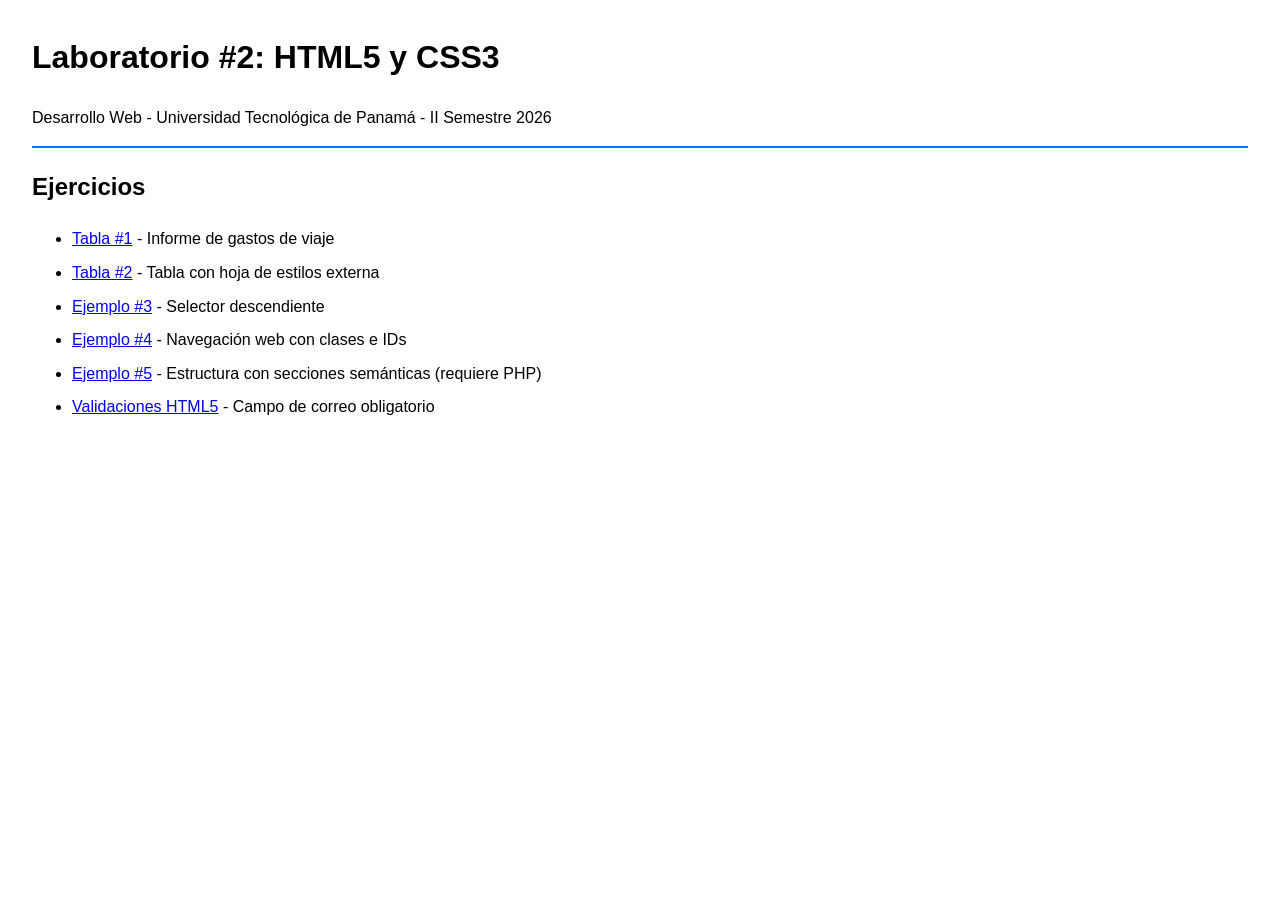
<file: index.html>
<!DOCTYPE html>
<html lang="es">
<head>
    <meta charset="UTF-8">
    <meta name="viewport" content="width=device-width, initial-scale=1.0">
    <meta name="description" content="Laboratorio #2 de Desarrollo Web: HTML5 y CSS3">
    <link rel="shortcut icon" href="Imagen/icono.ico">
    <title>Laboratorio #2 - HTML5 y CSS3</title>
    <style>
        body {
            font-family: Arial, sans-serif;
            margin: 2em;
            line-height: 1.6;
        }
        header {
            border-bottom: 2px solid #007bff;
            margin-bottom: 1em;
        }
        li {
            margin-bottom: 0.5em;
        }
    </style>
</head>
<body>

    <header>
        <h1>Laboratorio #2: HTML5 y CSS3</h1>
        <p>Desarrollo Web - Universidad Tecnológica de Panamá - II Semestre 2026</p>
    </header>

    <main>
        <section>
            <h2>Ejercicios</h2>
            <ul>
                <li><a href="tabla1.html">Tabla #1</a> - Informe de gastos de viaje</li>
                <li><a href="tabla2.html">Tabla #2</a> - Tabla con hoja de estilos externa</li>
                <li><a href="ejemplo3_parrafos.html">Ejemplo #3</a> - Selector descendiente</li>
                <li><a href="ejemplo4_navegacion.html">Ejemplo #4</a> - Navegación web con clases e IDs</li>
                <li><a href="ejemplo5_secciones.php">Ejemplo #5</a> - Estructura con secciones semánticas (requiere PHP)</li>
                <li><a href="validaciones.html">Validaciones HTML5</a> - Campo de correo obligatorio</li>
            </ul>
        </section>
    </main>

</body>
</html>
</file>
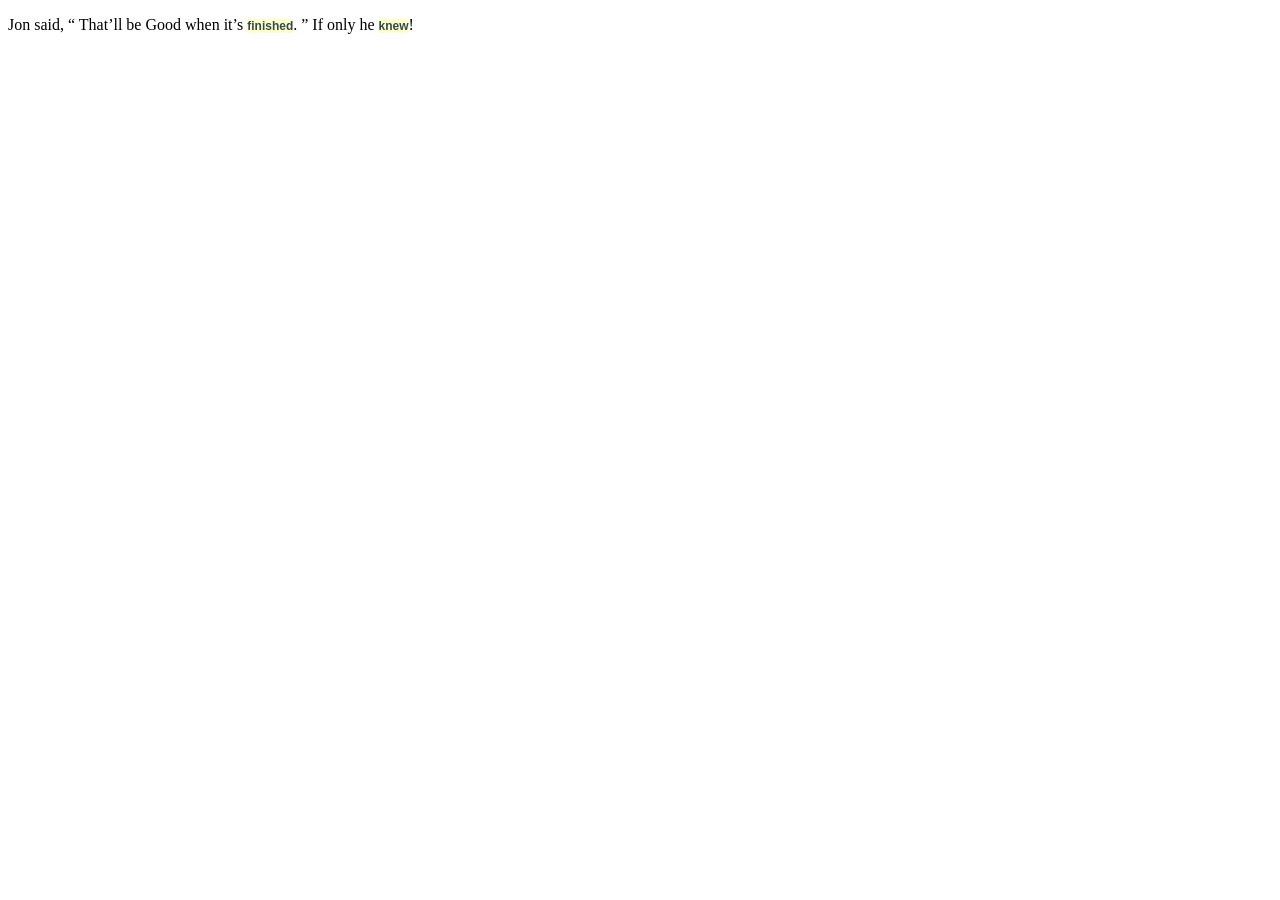
<file: ejemplo3_parrafos.html>
<!DOCTYPE html>
<html lang="es">
<head>
    <meta charset="UTF-8">
    <meta name="viewport" content="width=device-width, initial-scale=1.0">
    <link rel="stylesheet" href="Estilos/estilosParrafos.css">
    <link rel="shortcut icon" href="Imagen/icono.ico">
    <title>Selector descendiente</title>
</head>
<body>

    <p>
    Jon said,
    <q>
    That’ll be Good when it’s <strong>finished</strong>.
    </q>
    If only he <strong>knew</strong>!
    </p>

</body>
</html>
</file>
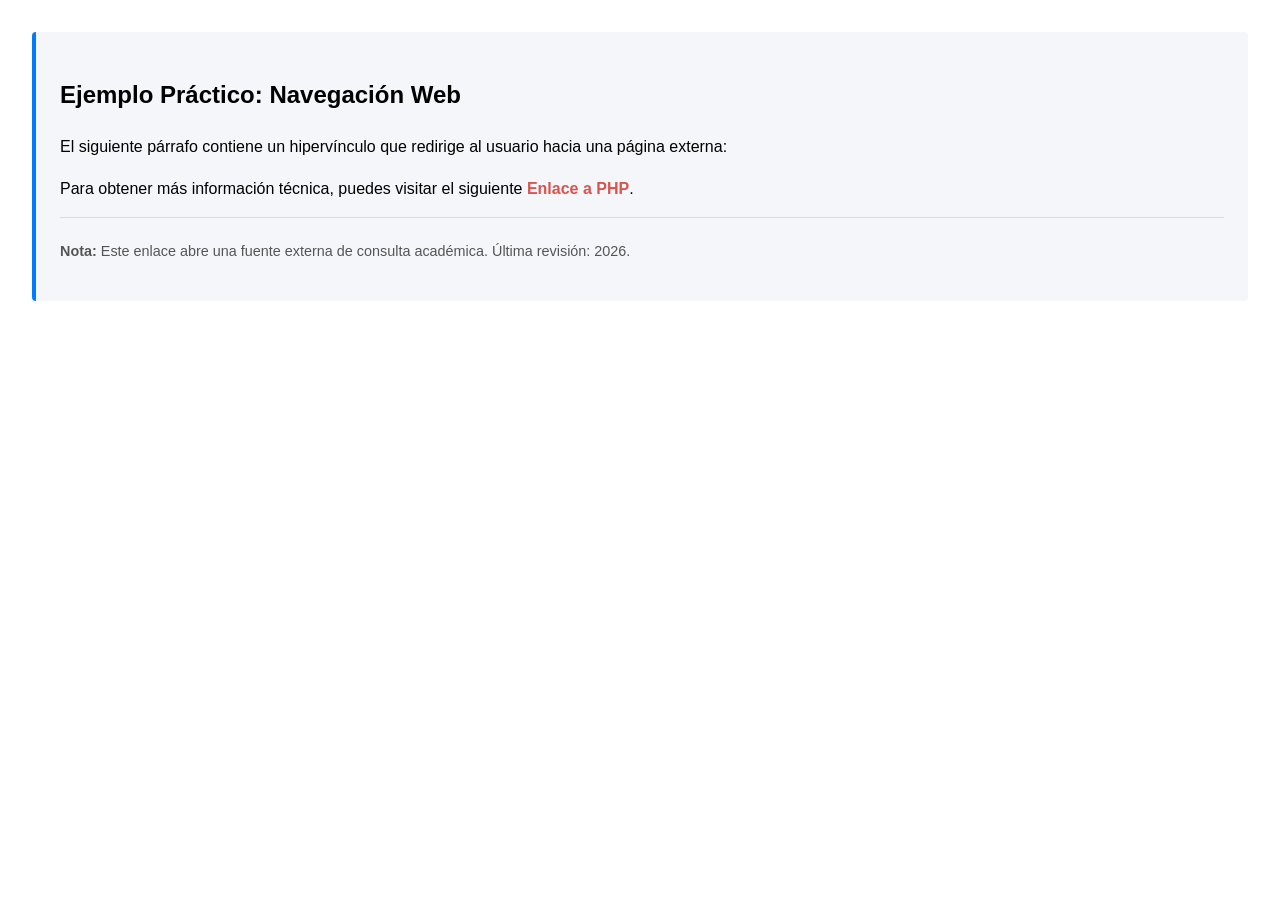
<file: ejemplo4_navegacion.html>
<!DOCTYPE html>
<html lang="es">
<head>
    <meta charset="UTF-8">
    <meta name="viewport" content="width=device-width, initial-scale=1.0">
    <link rel="shortcut icon" href="Imagen/icono.ico">
    <title>Ejemplo con Clases e IDs</title>
    <style>
        body {
            font-family: Arial, sans-serif;
            margin: 2em;
            line-height: 1.6;
        }

        /* Selector de clase reutilizable */
        .card-seccion {
            background-color: #f4f6f9;
            border-left: 4px solid #007bff;
            padding: 1.5em;
            margin-bottom: 1em;
            border-radius: 4px;
        }

        /* Selector de ID único para un elemento específico */
        #footer-recurso {
            margin-top: 1em;
            padding-top: 0.5em;
            border-top: 1px solid #dcdcdc;
            font-size: 0.9em;
            color: #555;
        }

        /* Selector de clase para resaltar texto o enlaces */
        .link-externo {
            color: #d9534f;
            font-weight: bold;
            text-decoration: none;
        }

        .link-externo:hover {
            text-decoration: underline;
        }

        code {
            background-color: #e2e8f0;
            padding: 0.2em 0.4em;
            border-radius: 4px;
        }
    </style>
</head>
<body>

    <!-- Usamos una clase (.card-seccion) para dar estilo a esta sección en particular -->
    <section class="card-seccion">
        <h2>Ejemplo Práctico: Navegación Web</h2>
        <p>El siguiente párrafo contiene un hipervínculo que redirige al usuario hacia una página externa:</p>

        <p>
            Para obtener más información técnica, puedes visitar el siguiente
            <!-- Usamos una clase (.link-externo) para estilizar este enlace de manera específica -->
            <a href="https://es.wikipedia.org/wiki/PHP" target="_blank" rel="noopener" class="link-externo">Enlace a PHP</a>.
        </p>

        <!-- Usamos un ID (#footer-recurso) por ser un pie de sección único dentro de este bloque -->
        <footer id="footer-recurso">
            <p><strong>Nota:</strong> Este enlace abre una fuente externa de consulta académica. Última revisión: 2026.</p>
        </footer>
    </section>

</body>
</html>
</file>
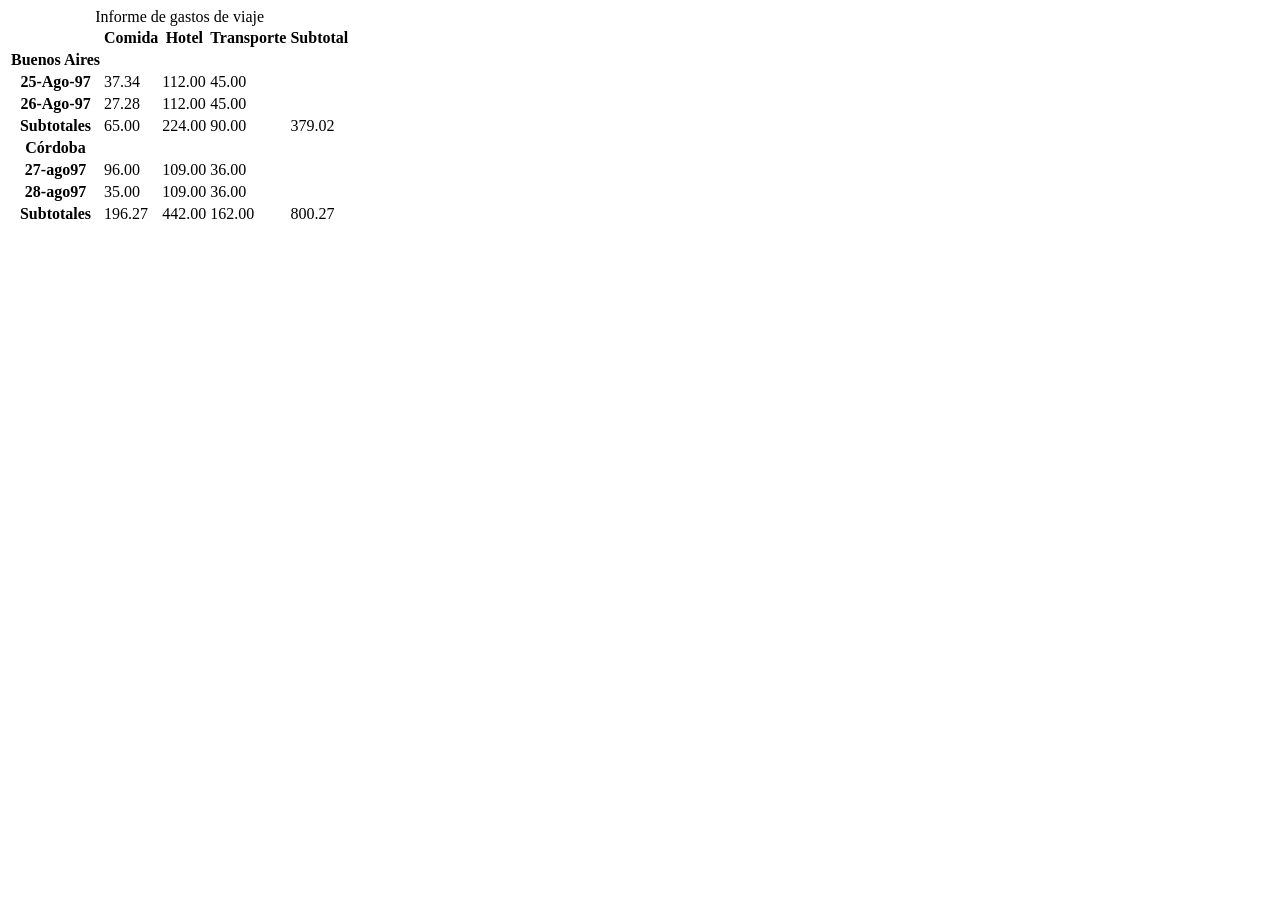
<file: tabla1.html>
<!DOCTYPE html>
<html lang="es">
<head>
    <!-- Metadatos de configuración y optimización del documento -->
    <meta charset="UTF-8">
    <meta name="viewport" content="width=device-width, initial-scale=1.0">

    <meta name="description" content="Ejemplo práctico de maquetación web con HTML5: tabla de gastos de viaje">
    <meta name="keywords" content="HTML5, tablas, metadatos">

    <meta name="distribution" content="Global">
    <meta name="author" content="Damo - dmeli8930@gmail.com">
    <meta name="robots" content="index,follow">

    <link rel="shortcut icon" href="Imagen/icono.ico">

    <title>Ejemplo de Tabla</title>
</head>
<body>

<table>
    <caption>Informe de gastos de viaje</caption>
    <tr>
        <th></th>
        <th>Comida</th>
        <th>Hotel</th>
        <th>Transporte</th>
        <th>Subtotal</th>
    </tr>

    <tr>
        <th id="buenos-aires" axis="buenos-aires">Buenos Aires</th>
    </tr>
    <tr>
        <th headers="buenos-aires">25-Ago-97</th>
        <td>37.34</td>
        <td>112.00</td>
        <td>45.00</td>
        <td></td>
    </tr>
    <tr>
        <th headers="buenos-aires">26-Ago-97</th>
        <td>27.28</td>
        <td>112.00</td>
        <td>45.00</td>
        <td></td>
    </tr>
    <tr>
        <th headers="buenos-aires">Subtotales</th>
        <td>65.00</td>
        <td>224.00</td>
        <td>90.00</td>
        <td>379.02</td>
    </tr>

    <tr>
        <th id="cordoba" axis="cordoba">Córdoba</th>
    </tr>
    <tr>
        <th headers="cordoba">27-ago97</th>
        <td>96.00</td>
        <td>109.00</td>
        <td>36.00</td>
        <td></td>
    </tr>
    <tr>
        <th headers="cordoba">28-ago97</th>
        <td>35.00</td>
        <td>109.00</td>
        <td>36.00</td>
        <td></td>
    </tr>
    <tr>
        <th headers="cordoba">Subtotales</th>
        <td>196.27</td>
        <td>442.00</td>
        <td>162.00</td>
        <td>800.27</td>
    </tr>
</table>

</body>
</html>
</file>
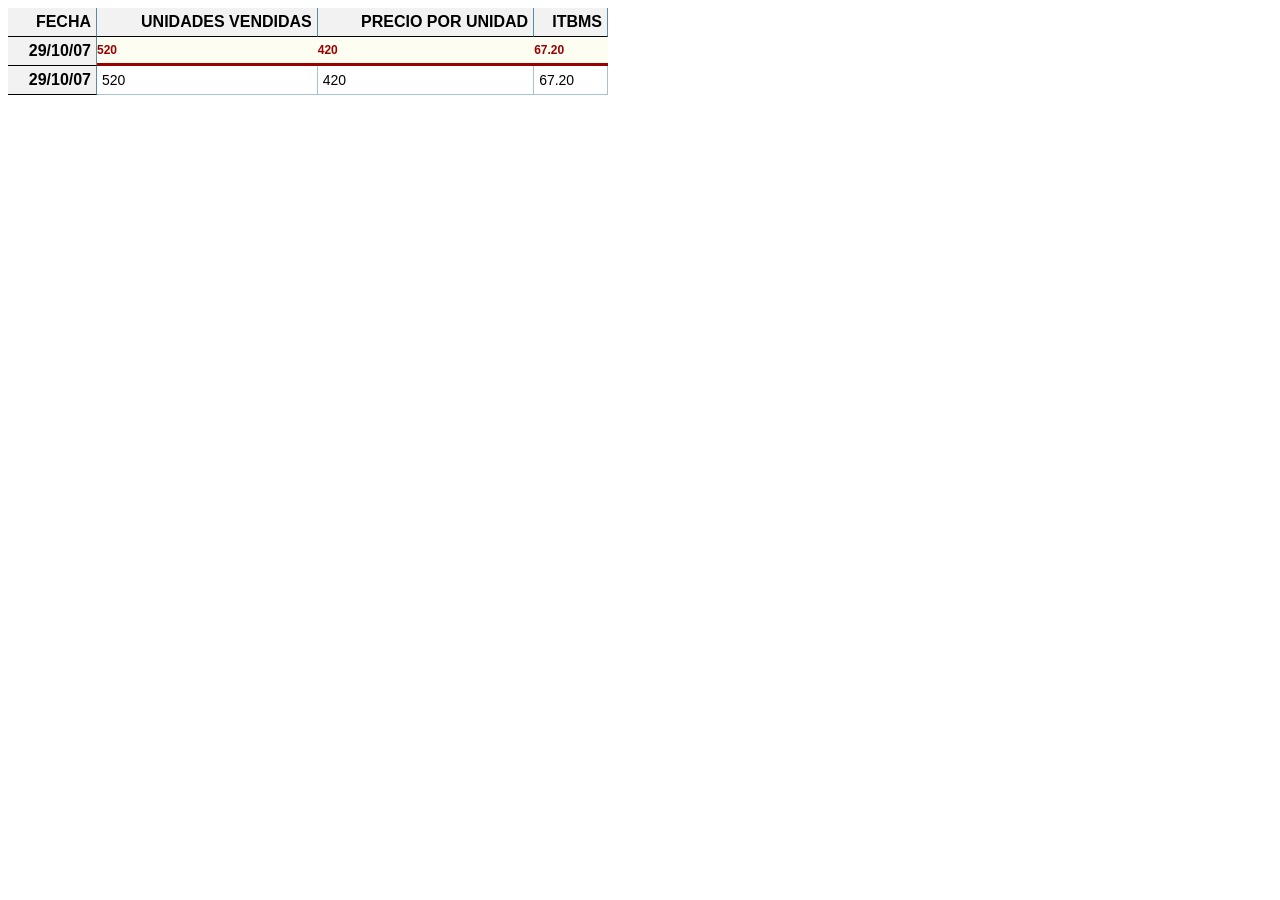
<file: tabla2.html>
<!DOCTYPE html>
<html lang="es">
<head>
    <meta charset="UTF-8">
    <meta name="viewport" content="width=device-width, initial-scale=1.0">
    <link rel="stylesheet" href="Estilos/estilosTabla.css">
    <link rel="shortcut icon" href="Imagen/icono.ico">
    <title>Tabla con estilos</title>
</head>
<body>

    <table border="0" cellpadding="0" cellspacing="0" class="tabla">
        <tr class="modo1">
            <th>Fecha</th>
            <th>Unidades Vendidas</th>
            <th>Precio por unidad</th>
            <th>ITBMS</th>
        </tr>
        <tr class="modo2">
            <th>29/10/07</th>
            <td>520</td>
            <td>420</td>
            <td>67.20</td>
        </tr>

        <tr class="modo1">
            <th>29/10/07</th>
            <td>520</td>
            <td>420</td>
            <td>67.20</td>
        </tr>
    </table>

</body>
</html>
</file>
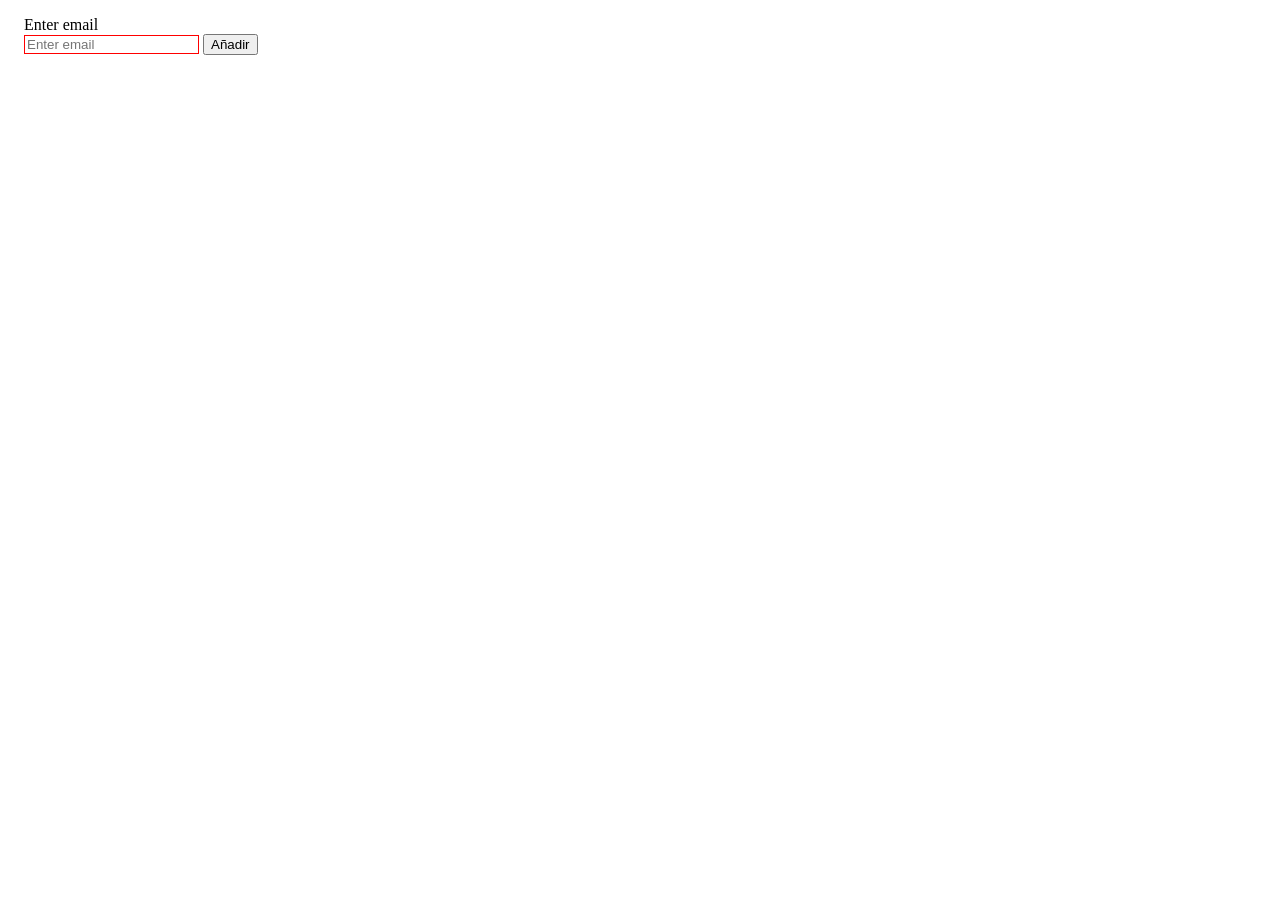
<file: validaciones.html>
<!DOCTYPE html>
<html lang="es">
<head>
    <meta charset="UTF-8">
    <meta name="viewport" content="width=device-width, initial-scale=1.0">
    <link rel="shortcut icon" href="Imagen/icono.ico">
    <title>Validaciones HTML5</title>

    <style>
        input:required:invalid {
            border: 1px solid red;
        }
        input:required:valid {
            border: 1px solid green;
        }
        #confirmacion {
            color: green;
            font-weight: bold;
        }
    </style>
</head>
<body>

    <form id="formCorreo">
        <div style="margin:1em">
            <label for="email1">Enter email</label><br />
            <!-- <input type="week" id="week1" name="week1" value="2024-W25" placeholder="Choose week"/> -->
            <input type="email" id="email1" name="email1" value="" placeholder="Enter email" required />
            <button type="submit">Añadir</button>

            <!-- Mensaje de confirmación: se llena al enviar un correo válido -->
            <p id="confirmacion" role="status"></p>
        </div>
    </form>

    <script>
        const formulario = document.getElementById("formCorreo");
        const campoCorreo = document.getElementById("email1");
        const confirmacion = document.getElementById("confirmacion");

        // El evento submit solo se dispara si el correo pasa la validación de HTML5
        formulario.addEventListener("submit", function (evento) {
            evento.preventDefault(); // Evita que la página se recargue
            // textContent muestra el correo como texto, sin interpretar HTML
            confirmacion.textContent = "El correo " + campoCorreo.value.trim() + " se añadió correctamente.";
        });

        // Si el usuario vuelve a escribir, se borra la confirmación anterior
        campoCorreo.addEventListener("input", function () {
            confirmacion.textContent = "";
        });
    </script>

</body>
</html>
</file>
<file: Estilos/estilosParrafos.css>
p strong
{
    font-family: "Trebuchet MS", Arial;
    font-size: 12px;
    text-align: justify;
    color: #34484F;
    background-color: #ffc;
}
</file>
<file: Estilos/estilosTabla.css>
.tabla {
    font-family: Arial, sans-serif;
    font-size: 14px;
    text-align: right;
    width: 600px;
}

.tabla th {
    /*background-color: #f2f2f2;*/
    padding: 5px;
    font-size: 16px;
    background-color: #f2f2f2;
    color: black;
    border-right-width: 1px;
    border-right-style: solid;
    border-right-color: #558FA6;
    border-bottom-width: 1px;
    border-bottom-style: solid;
    font-family: "Trebuchet MS", Arial;
    text-transform: uppercase; /* Convertir a mayúsculas */
}

.tabla .modo1 td {
    padding: 5px;
    border-right-width: 1px;
    border-right-style: solid;
    border-bottom-width: 1px;
    border-bottom-style: solid;
    border-right-color: #A4C4D0;
    border-bottom-color: #A4C4D0;
    font-family: "Trebuchet MS", Arial;
    text-align: left;
}

.tabla .modo2 {
    padding: 5px;
    border-right-width: 1px;
    border-bottom-width: 1px;
    border-right-style: solid;
    border-bottom-style: solid;
    border-right-color: #EBE9BC;
    border-bottom-color: #EBE9BC;
}

.tabla .modo2 td {
    font-size: 12px;
    font-weight: bold;
    background-color: #fdfdf1;
    color: #990000;
    border-bottom-style: solid;
    border-right-color: #EBE9BC;
    font-family: "Trebuchet MS", Arial;
    text-align: left;
}
</file>
